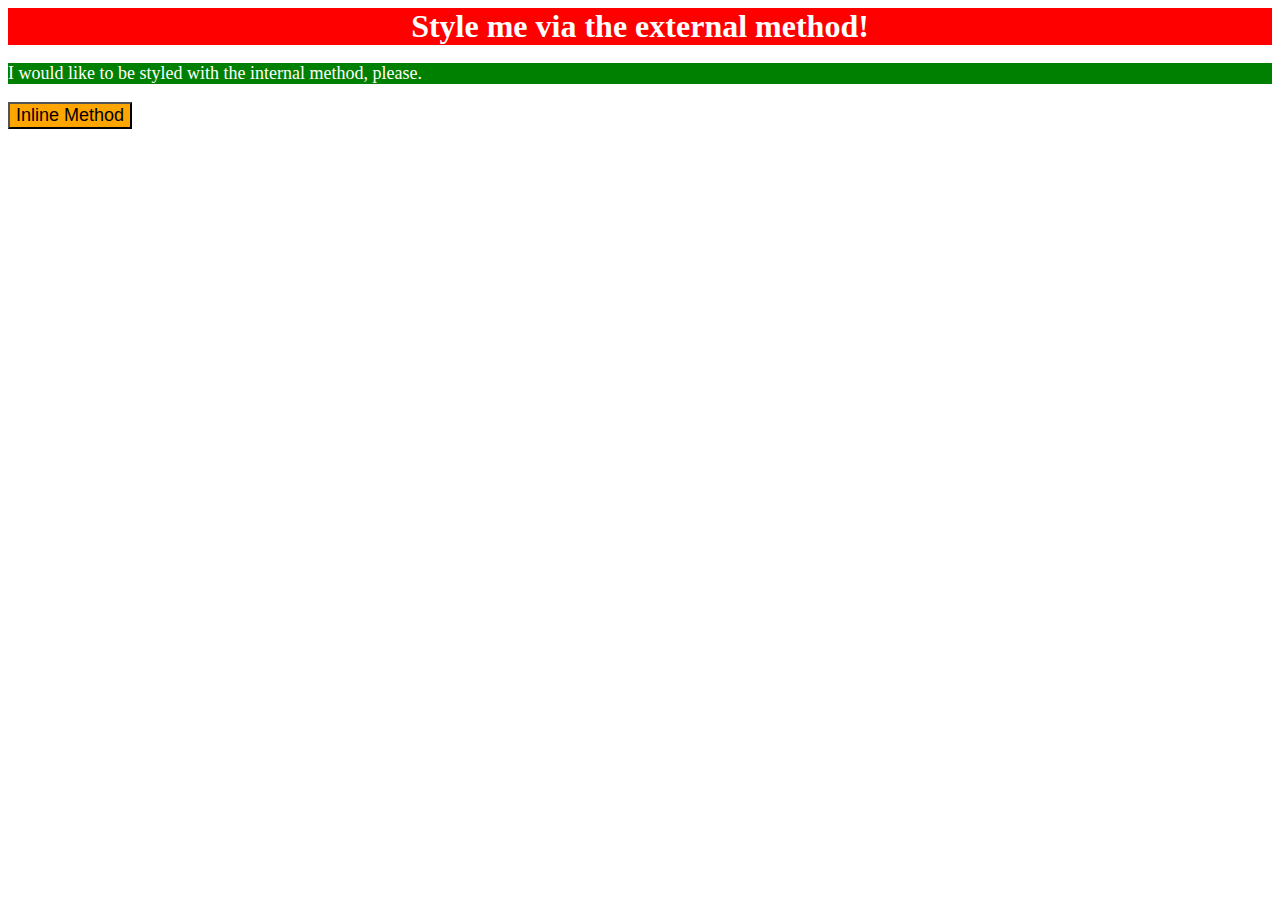
<file: foundations/01-css-methods/index.html>
<!DOCTYPE html>
<html lang="en">

<head>
  <meta charset="UTF-8">
  <meta http-equiv="X-UA-Compatible" content="IE=edge">
  <meta name="viewport" content="width=device-width, initial-scale=1.0">
  <title>Methods for Adding CSS</title>

</head>
<link rel="stylesheet" href="style.css">
<style>
  p {
    background-color: green;
    color: white;
    font-size: 18px;
  }
</style>

<body>
  <div>Style me via the external method!</div>
  <p>I would like to be styled with the internal method,
    please.</p>
  <button style="background-color: orange; font-size: 18px;">Inline Method</button>
</body>

</html>
</file>
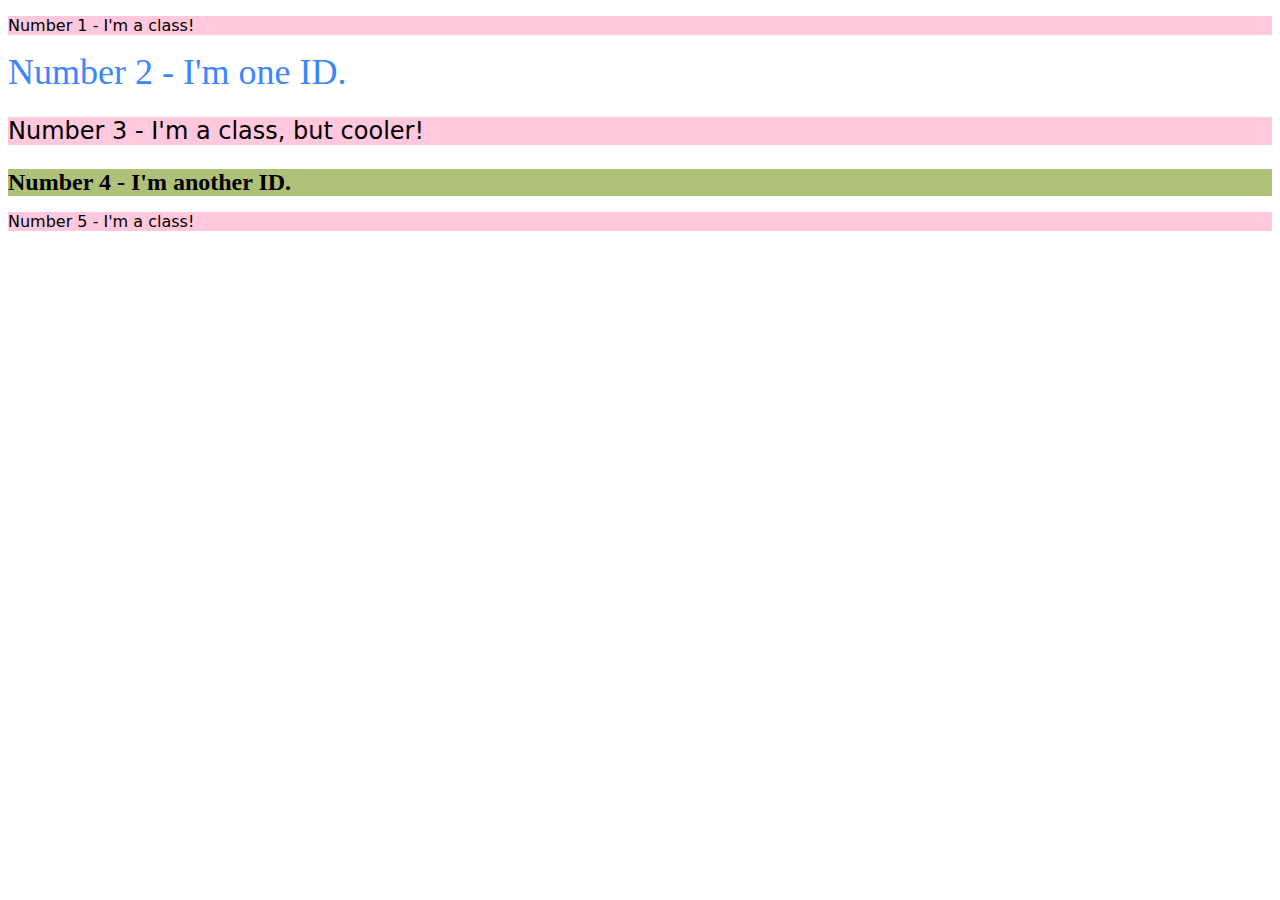
<file: foundations/02-class-id-selectors/index.html>
<!DOCTYPE html>
<html lang="en">

<head>
  <meta charset="UTF-8">
  <meta http-equiv="X-UA-Compatible" content="IE=edge">
  <meta name="viewport" content="width=device-width, initial-scale=1.0">
  <title>Class and ID Selectors</title>
  <link rel="stylesheet" href="style.css">
</head>

<body>
  <p class="odd">Number 1 - I'm a class!</p>
  <div id="second">Number 2 - I'm one ID.</div>
  <p class="odd third">Number 3 - I'm a class, but cooler!</p>
  <div id="fourth">Number 4 - I'm another ID.</div>
  <p class="odd">Number 5 - I'm a class!</p>
</body>

</html>
</file>
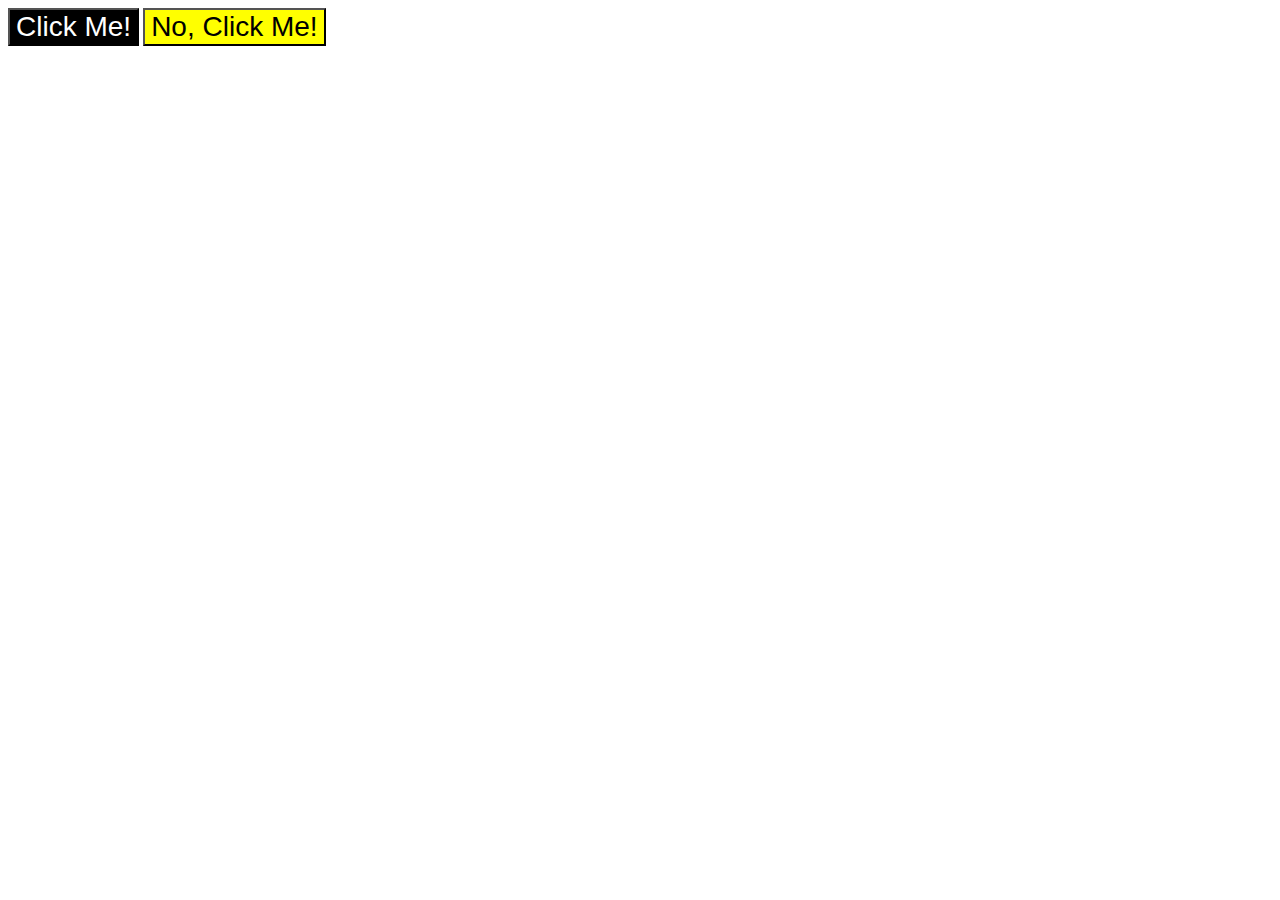
<file: foundations/03-grouping-selectors/index.html>
<!DOCTYPE html>
<html lang="en">

<head>
  <meta charset="UTF-8">
  <meta http-equiv="X-UA-Compatible" content="IE=edge">
  <meta name="viewport" content="width=device-width, initial-scale=1.0">
  <title>Grouping Selectors</title>
  <link rel="stylesheet" href="style.css">
</head>

<body>
  <button class="btn1">Click Me!</button>
  <button class="btn2">No, Click Me!</button>
</body>

</html>
</file>
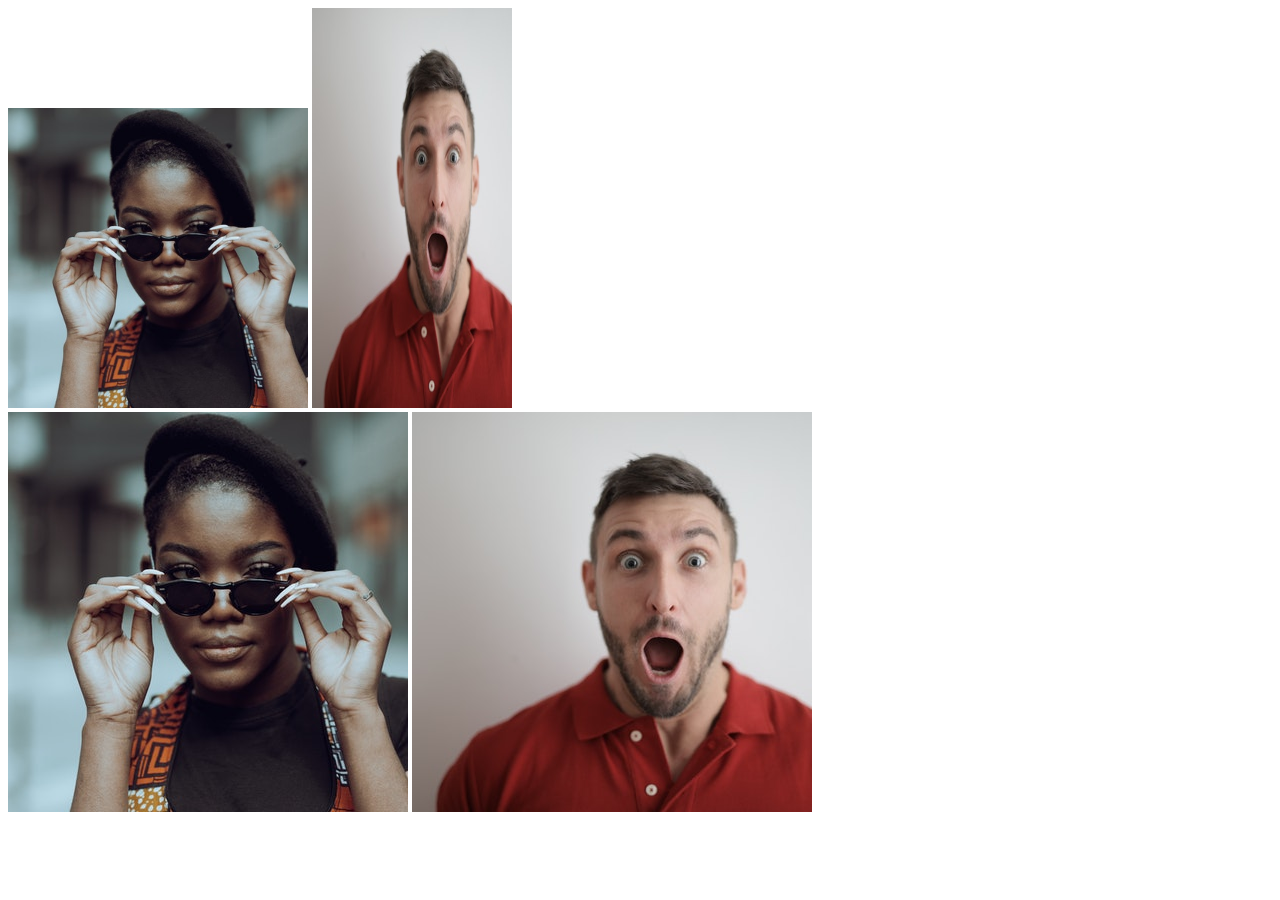
<file: foundations/04-chaining-selectors/index.html>
<!DOCTYPE html>
<html lang="en">

<head>
  <meta charset="UTF-8">
  <meta http-equiv="X-UA-Compatible" content="IE=edge">
  <meta name="viewport" content="width=device-width, initial-scale=1.0">
  <title>Chaining Selectors</title>
  <link rel="stylesheet" href="style.css">
</head>

<body>
  <!-- Check image source path. Review Foundations lesson - Links and Images -->
  <!-- Use the classes BELOW this line -->
  <div>
    <img class="avatar proportioned" src="./img/girl.jpg" alt="Woman with glasses">
    <img class="avatar distorted" src="./img/boy.jpg" alt="Man with surprised expression">
  </div>
  <!-- Use the classes ABOVE this line -->
  <div>
    <img class="original proportioned" src="./img/girl.jpg" alt="Woman with glasses">
    <img class="original distorted" src="./img/boy.jpg" alt="Man with surprised expression">
  </div>
</body>

</html>
</file>
<file: foundations/01-css-methods/style.css>
div {
    background-color: red;
    color: white;
    font-size: 32px;
    text-align: center;
    font-weight: bold;
}
</file>
<file: foundations/02-class-id-selectors/style.css>
.odd {
    background-color: #ffc8dd;
    font-family: Verdana, 'Dejavu Sans', sans-serif;
}

#second {
    color: #3a86ff;
    font-size: 36px;
}

.third {
    font-size: 24px;
}

#fourth {
    background-color: #adc178;
    font-size: 24px;
    font-weight: bold;
}
</file>
<file: foundations/03-grouping-selectors/style.css>
.btn1 {
    background-color: black;
    color: white;
}

.btn2 {
    background-color: yellow;
}

.btn1,
.btn2 {
    font-size: 28px;
    font-family: Helvetica, 'Times New Roman', sans-serif;
}
</file>
<file: foundations/04-chaining-selectors/style.css>
/* Add CSS Styling */
.avatar.proportioned {
    width: 300px;
    height: auto;
}

.avatar.distorted {
    width: 200px;
    height: 400px;
}
</file>
